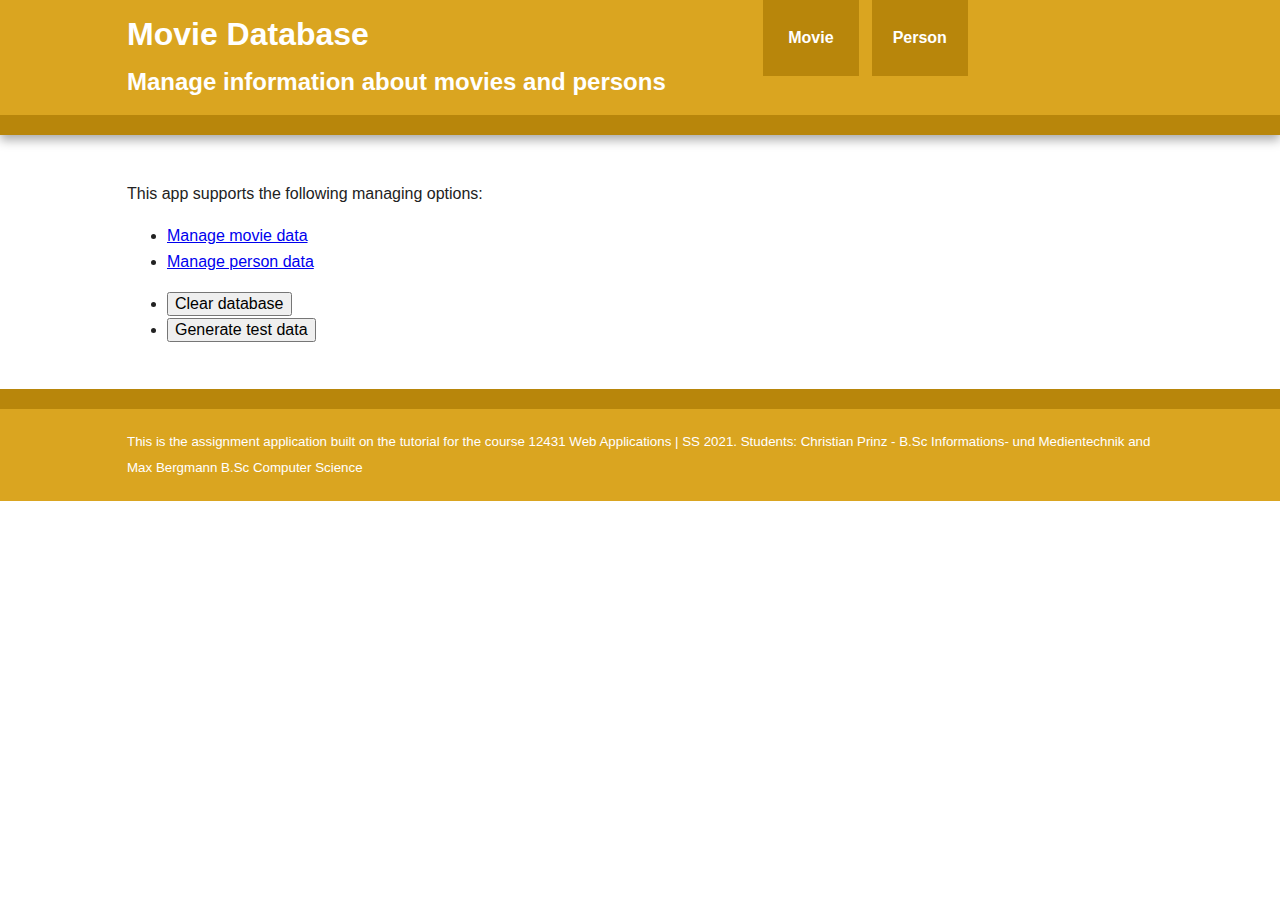
<file: docs/index.html>
<!DOCTYPE html>
<html xmlns="http://www.w3.org/1999/xhtml" xml:lang="en" lang="en">
  <head>
    <meta charset="UTF-8" />
    <title>Public Library</title>
    <meta
      name="description"
      content="A plain JS app with constraint validation."
    />
    <meta name="viewport" content="width=device-width, initial-scale=1" />
    <meta name="theme-color" content="#ffffff" />

    <link rel="icon" href="favicon.svg" />
    <link rel="mask-icon" href="mask-icon.svg" color="#000000" />
    <link rel="apple-touch-icon" href="apple-touch-icon.png" />
    <link rel="manifest" href="manifest.json" />

    <link rel="stylesheet" href="assignment6/css/normalize.css" />
    <link rel="stylesheet" href="assignment6/css/main.css" />

    <script type="module">
      import { clearData, generateTestData } from "./assignment6/src/c/app.js";
      const clearButton = document.getElementById("clearData");
      const generateTestDataButtons = document.querySelectorAll("button.generateTestData");
      // Set event handlers for the buttons "clearData" and "generateTestData"
      clearButton.addEventListener("click", clearData);
      for (const btn of generateTestDataButtons) {
        btn.addEventListener("click", generateTestData);
      }
    </script>
  </head>

  <body>
    <header>
      <div class="wrapper clearfix">
        <div class="title">
          <h1>Movie Database</h1>
          <h2>Manage information about movies and persons</h2>
        </div>
        <nav>
          <ul>
            <li><a href="mainMovie.html">Movie</a></li>
            <li><a href="mainPerson.html">Person</a></li>
          </ul>
        </nav>
      </div>
    </header>
    <main>
      <div class="wrapper clearfix">
        <p>This app supports the following managing options:</p>
        <div class="two-col-menu">
          <menu class="crud">
            <li><a href="mainMovie.html">Manage movie data</a></li>
            <li><a href="mainPerson.html">Manage person data</a></li>
          </menu>
          <menu>
            <li>
              <button type="button" id="clearData">Clear database</button>
            </li>
            <li><button type="button" class="generateTestData">Generate test data</button></li>
          </menu>
        </div>
      </div>
    </main>
    <footer>
      <div class="foot-content wrapper">
        This is the assignment application built on the tutorial for the course
        12431 Web Applications | SS 2021. Students: Christian Prinz - B.Sc
        Informations- und Medientechnik and Max Bergmann B.Sc Computer Science
      </div>
    </footer>
  </body>
</html>
</file>
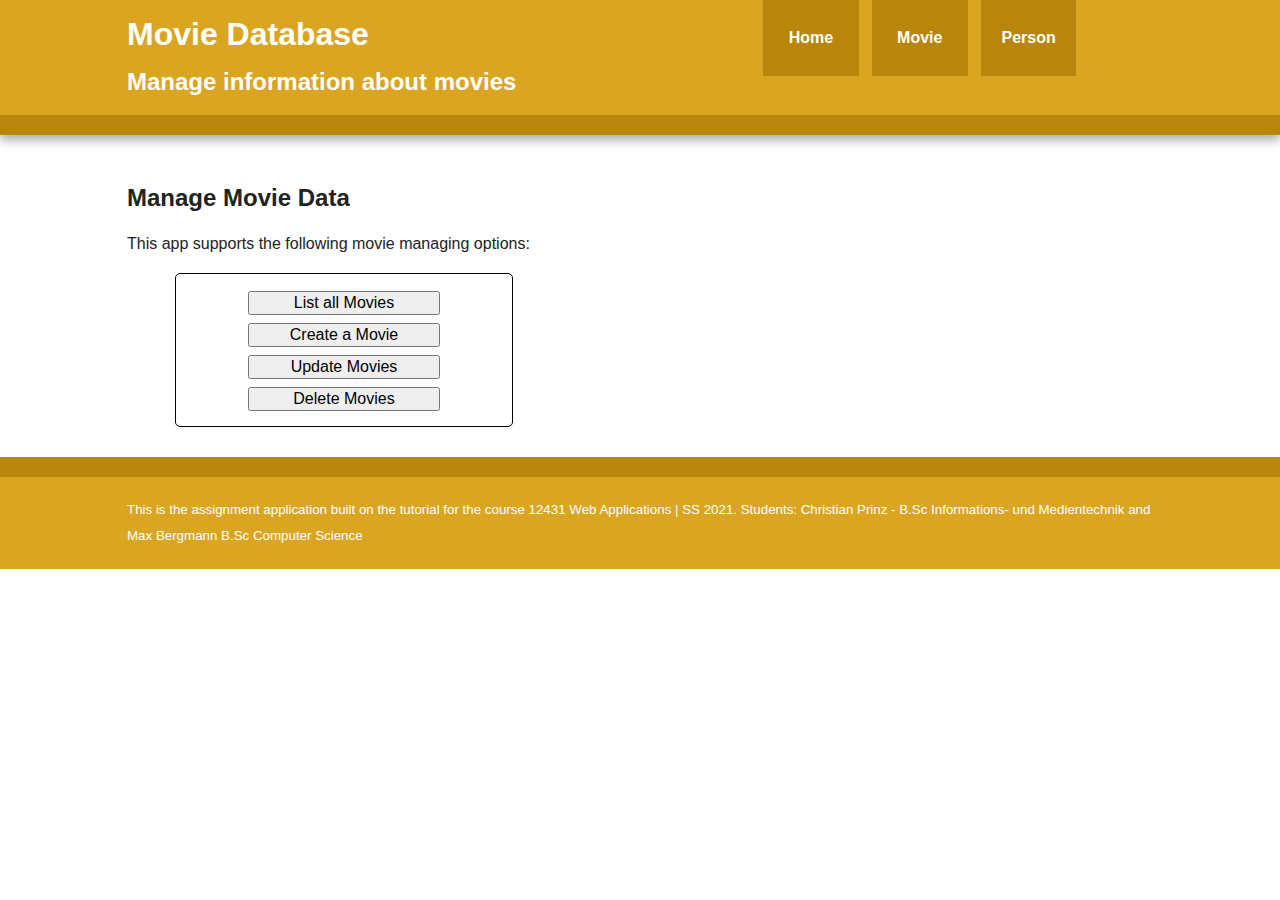
<file: docs/mainMovie.html>
<!DOCTYPE html>
<html xmlns="http://www.w3.org/1999/xhtml" xml:lang="en" lang="en">
  <head>
    <meta charset="UTF-8" />
    <title>Movie Database</title>
    <meta
      name="description"
      content="A plain JS app with constraint validation."
    />
    <meta name="viewport" content="width=device-width, initial-scale=1" />
    <meta name="theme-color" content="#ffffff" />

    <link rel="icon" href="favicon.svg" />
    <link rel="mask-icon" href="mask-icon.svg" color="#000000" />
    <link rel="apple-touch-icon" href="apple-touch-icon.png" />
    <link rel="manifest" href="manifest.json" />

    <link rel="stylesheet" href="assignment6/css/normalize.css" />
    <link rel="stylesheet" href="assignment6/css/main.css" />

    <script src="assignment6/src/v/movie.mjs" type="module"></script>
  </head>

  <body>
    <header>
      <div class="wrapper clearfix">
        <div class="title">
          <h1>Movie Database</h1>
          <h2>Manage information about movies</h2>
        </div>
        <nav>
          <ul>
            <li><a href="index.html">Home</a></li>
            <li><a href="mainMovie.html">Movie</a></li>
            <li><a href="mainPerson.html">Person</a></li>
          </ul>
        </nav>
      </div>
    </header>
    <main>
      <div class="wrapper clearfix">
        <!-- ============================================================== -->
        <section id="Movie-M" class="UI-Page">
          <!-- ============================================================== -->
          <h2>Manage Movie Data</h2>
          <p>This app supports the following movie managing options:</p>
          <div class="two-col-menu">
            <ul class="menu">
              <li>
                <button type="button" id="retrieveAndListAll">
                  List all Movies
                </button>
              </li>
              <li>
                <button type="button" id="create">Create a Movie</button>
              </li>
              <li>
                <button type="button" id="update">Update Movies</button>
              </li>
              <li>
                <button type="button" id="destroy">Delete Movies</button>
              </li>
            </ul>
          </div>
        </section>
        <!-- ============================================================== -->
        <section id="Movie-R" class="UI-Page">
          <!-- ============================================================== -->
          <h2>Retrieve and list all movie records</h2>
          <table>
            <thead>
              <tr>
                <th id="movieId">Movie ID</th>
                <th id="title">Title</th>
                <th id="releaseDate">ReleaseDate</th>
                <th id="director">Director</th>
                <th id="actors">Actors</th>
                <th id="category">Category</th>
              </tr>
            </thead>
            <tbody></tbody>
          </table>
          <div class="button">
            <button type="button" class="back-to-menu">
              Back to movie menu
            </button>
          </div>
        </section>
        <!-- ============================================================== -->
        <section id="Movie-C" class="UI-Page">
          <!-- ============================================================== -->
          <h2>Create a new movie record</h2>
          <form>
            <div class="field">
              <label>ID: <input type="number" name="movieId" min="1" /></label>
            </div>
            <div class="field">
              <label>Title: <input type="text" name="movieTitle" /></label>
            </div>
            <div class="field">
              <label
                >Release date:           
                <!-- pattern is the fallback validation for the missing date input 
                in safari (which uses the text type ) -->
                <input
                  name="releaseDate"
                  type="date"
                  min="1895-12-28"
                  pattern="\d{4}-\d{2}-\d{2}"
                />
              </label>
            </div>
            <div class="field">
              <label
                >Category:
                <select name="selectCategory"></select
              ></label>
            </div>
            <div class="field Biography">
              <!-- conditional field -->
              <label
                >About:
                <select name="selectAbout"></select
              ></label>
            </div>
            <div class="field TvSeriesEpisode">
              <!-- conditional field -->
              <label
                >TV series name: <input type="text" name="tvSeriesName"
              /></label>
              <label
                >Episode no.: <input type="number" name="episodeNo" min="0"
              /></label>
            </div>
            <div class="select-one">
              <label
                >Director:
                <select name="selectDirector"></select
              ></label>
            </div>
            <div class="select-many">
              <label
                >Actors:
                <select name="selectActors" multiple></select>
              </label>
            </div>
            <div class="button-group">
              <button type="submit" name="create">Create</button>
              <button type="button" class="back-to-menu">
                Back to movie menu
              </button>
            </div>
          </form>
        </section>
        <!-- ============================================================== -->
        <section id="Movie-U" class="UI-Page">
          <!-- ============================================================== -->
          <h2>Update a movie record</h2>
          <form autocomplete="off">
            <div class="select-one">
              <label
                >Select movie:  
                <select name="selectMovie"></select
              ></label>
            </div>
            <div class="field">
              <label
                >Movie ID:
                <output name="movieId"></output>
              </label>
            </div>
            <div class="field">
              <label>Title: <input type="text" name="movieTitle" /></label>
            </div>
            <div class="field">
              <label
                >Release date:           
                <!-- pattern is the fallback validation for the missing date input 
                in safari (which uses the text type ) -->
                <input
                  name="releaseDate"
                  type="date"
                  min="1895-12-28"
                  pattern="\d{4}-\d{2}-\d{2}"
                />
              </label>
            </div>
            <div class="field">
              <label
                >Category:
                <select name="selectCategory"></select
              ></label>
            </div>
            <div class="field Biography">
              <!-- conditional field -->
              <label
                >About:
                <select name="selectAbout"></select
              ></label>
            </div>
            <div class="field TvSeriesEpisode">
              <!-- conditional field -->
              <label
                >TV series name: <input type="text" name="tvSeriesName"
              /></label>
              <label
                >Episode no.: <input type="number" name="episodeNo" min="0"
              /></label>
            </div>
            <div class="select-one">
              <label
                >Director:
                <select name="director"></select
              ></label>
            </div>
            <div class="widget">
              <label>Actors:</label>
              <div class="MultiChoiceWidget"></div>
            </div>
            <div class="button-group">
              <button type="submit" name="update" disabled="disabled">
                Update
              </button>
              <button type="button" class="back-to-menu">
                Back to movie menu
              </button>
            </div>
          </form>
        </section>
        <!-- ============================================================== -->
        <section id="Movie-D" class="UI-Page">
          <!-- ============================================================== -->
          <h2>Delete a movie record</h2>
          <form>
            <div class="select-one">
              <label
                >Select movie:
                <select name="selectMovie"></select
              ></label>
            </div>
            <div class="button-group">
              <button type="submit" name="delete">Delete</button>
              <button type="button" class="back-to-menu">
                Back to movie menu
              </button>
            </div>
          </form>
        </section>
      </div>
    </main>
    <footer>
      <div class="foot-content wrapper">
        This is the assignment application built on the tutorial for the course
        12431 Web Applications | SS 2021. Students: Christian Prinz - B.Sc
        Informations- und Medientechnik and Max Bergmann B.Sc Computer Science
      </div>
    </footer>
  </body>
</html>
</file>
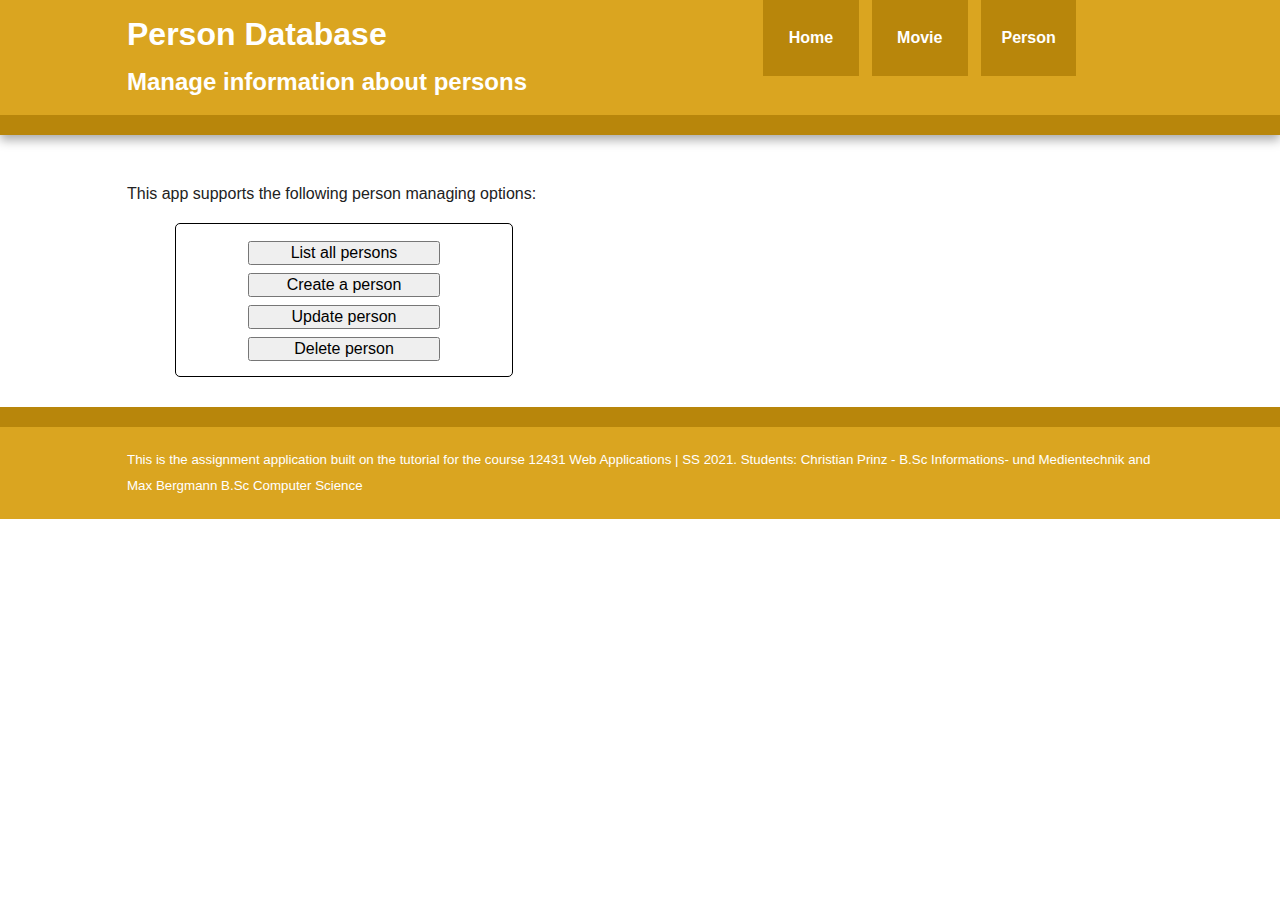
<file: docs/mainPerson.html>
<!DOCTYPE html>
<html xmlns="http://www.w3.org/1999/xhtml" xml:lang="en" lang="en">
  <head>
    <meta charset="UTF-8" />
    <title>Person Database</title>
    <meta
      name="description"
      content="A plain JS app with constraint validation."
    />
    <meta name="viewport" content="width=device-width, initial-scale=1" />
    <meta name="theme-color" content="#ffffff" />

    <link rel="icon" href="favicon.svg" />
    <link rel="mask-icon" href="mask-icon.svg" color="#000000" />
    <link rel="apple-touch-icon" href="apple-touch-icon.png" />
    <link rel="manifest" href="manifest.json" />

    <link rel="stylesheet" href="assignment6/css/normalize.css" />
    <link rel="stylesheet" href="assignment6/css/main.css" />

    <script src="assignment6/src/v/person.mjs" type="module"></script>
  </head>

  <body>
    <header>
      <div class="wrapper clearfix">
        <div class="title">
          <h1>Person Database</h1>
          <h2>Manage information about persons</h2>
        </div>
        <nav>
          <ul>
            <li><a href="index.html">Home</a></li>
            <li><a href="mainMovie.html">Movie</a></li>
            <li><a href="mainPerson.html">Person</a></li>
          </ul>
        </nav>
      </div>
    </header>
    <main>
      <div class="wrapper clearfix">
        <!-- ============================================================== -->
        <section id="Person-M" class="UI-Page">
          <!-- ============================================================== -->
          <p>This app supports the following person managing options:</p>
          <div class="two-col-menu">
            <ul class="menu">
              <li>
                <button type="button" id="retrieveAndListAll">
                  List all persons
                </button>
              </li>
              <li>
                <button type="button" id="create">Create a person</button>
              </li>
              <li><button type="button" id="update">Update person</button></li>
              <li><button type="button" id="destroy">Delete person</button></li>
            </ul>
          </div>
        </section>
        <!-- ============================================================== -->
        <section id="Person-R" class="UI-Page">
          <!-- ============================================================== -->
          <h1>Retrieve and list all person records</h1>
          <table>
            <thead>
              <tr>
                <th id="personId">Person ID</th>
                <th id="name">Name</th>
                <th id="types">Types</th>
                <th id="agent">Agent</th>
              </tr>
            </thead>
            <tbody></tbody>
          </table>
          <div class="button">
            <button type="button" class="back-to-menu">
              Back to person menu
            </button>
          </div>
        </section>
        <!-- ============================================================== -->
        <section id="Person-C" class="UI-Page">
          <!-- ============================================================== -->
          <h1>Create a new person record</h1>
          <form>
            <div class="field">
              <label>ID: <input type="number" name="personId" min="1" id="pid" /></label>
            </div>
            <div class="field">
              <label>Name: <input type="text" name="personName" /></label>
            </div>
            <div class="select-one">
              <label
                >Select Agent:
                <select name="selectAgent"></select>
              </label>
            </div>
            <div class="button-group">
              <button type="submit" name="create">Create</button>
              <button type="button" class="back-to-menu">
                Back to person menu
              </button>
            </div>
          </form>
        </section>
        <!-- ============================================================== -->
        <section id="Person-U" class="UI-Page">
          <!-- ============================================================== -->
          <h1>Update a person record</h1>
          <form autocomplete="off">
            <div class="select-one">
              <label
                >Select person:
                <select name="selectPerson"></select
              ></label>
            </div>
            <div class="field">
              <label
                >Person ID:
                <output name="personId"></output>
              </label>
            </div>
            <div class="field">
              <label>Name: <input type="text" name="personName" /></label>
            </div>
            <div class="select-one">
              <label
                >Select Agent:
                <select name="selectAgent"></select>
              </label>
            </div>
            <div class="button-group">
              <button type="submit" name="update" disabled="disabled">
                Update
              </button>
              <button type="button" class="back-to-menu">
                Back to person menu
              </button>
            </div>
          </form>
        </section>
        <!-- ============================================================== -->
        <section id="Person-D" class="UI-Page">
          <!-- ============================================================== -->
          <h1>Delete a person record</h1>
          <form>
            <div class="select-one">
              <label
                >Select person:
                <select name="selectPerson"></select
              ></label>
            </div>
            <div class="button-group">
              <button type="submit" name="delete">Delete</button>
              <button type="button" class="back-to-menu">
                Back to person menu
              </button>
            </div>
          </form>
        </section>
      </div>
    </main>
    <footer>
      <div class="foot-content wrapper">
        This is the assignment application built on the tutorial for the course
        12431 Web Applications | SS 2021. Students: Christian Prinz - B.Sc
        Informations- und Medientechnik and Max Bergmann B.Sc Computer Science
      </div>
    </footer>
  </body>
</html>
</file>
<file: docs/assignment6/css/main.css>
/*! HTML5 Boilerplate v5.0 | MIT License | http://h5bp.com/ */

html {
    color: #222;
    font-size: 1em;
    line-height: 1.4;
}

::-moz-selection {
    background: #b3d4fc;
    text-shadow: none;
}

::selection {
    background: #b3d4fc;
    text-shadow: none;
}

hr {
    display: block;
    height: 1px;
    border: 0;
    border-top: 1px solid #ccc;
    margin: 1em 0;
    padding: 0;
}

audio,
canvas,
iframe,
img,
svg,
video {
    vertical-align: middle;
}

fieldset {
    border: 0;
    margin: 0;
    padding: 0;
}

textarea {
    resize: vertical;
}


/* ===== Initializr Styles ==================================================
   Author: Jonathan Verrecchia - verekia.com/initializr/responsive-template
   ========================================================================== */

body {
    font: 16px/26px Helvetica, Helvetica Neue, Arial;
}

.wrapper {
    width: 90%;
    margin: 0 5%;
}

/* ===================
    ALL: Theme
   =================== */
:root {  /* pseudo-class used for variable definitions */
    --light-bg-color: goldenrod;     /*  #f16529 */
    --dark-bg-color: darkgoldenrod;  /*  #e44d26 */
 /* --light-bg-color: forestgreen;
    --dark-bg-color: darkgreen;
  */
}

header {
    border-bottom: 20px solid var(--dark-bg-color);
}

footer {
    border-top: 20px solid var(--dark-bg-color);
}

header,
footer {
    background: var(--light-bg-color);
}

header .title {
    color: white;
}

/* ==============
    MOBILE: Menu
   ============== */

nav ul {
    margin: 0;
    padding: 0;
    list-style-type: none;
}
nav a {
    display: block;
    margin-bottom: 10px;
    padding: 15px 0;
    text-align: center;
    text-decoration: none;
    font-weight: bold;
    color: white;
    background: var(--dark-bg-color);
}
nav a:hover,
nav a:visited {
    color: white;
}
nav a:hover {
    text-decoration: underline;
}

header figure {
    display: none;
}
/* ==============
    MOBILE: Main
   ============== */
main {
    padding: 30px 0;
}
footer div.foot-content {
    color: white;
    padding: 20px 0;
}

/* ==========================================================================
   Author's custom styles
   ========================================================================== */
footer div.foot-content {
    font-size: smaller;
    /* margin: 2em auto; */
}
footer div.foot-content a {
    color: white;
}
table {
    border-collapse:collapse;
    margin: 1em 0;
}
table, td, th {
    border: 1px solid black;
    padding: 5px;
    text-align: center;
}
table th {
    background: aliceblue;
}
table td ul {
    text-align: left;
    padding-left: 18px;
}

ul.menu {
    width: 20em;
    text-align: center;
    border: 1px solid black;
    padding: 8px;
    border-radius: 5px;
}
div.two-col-menu ul.menu {
    display: inline-block;
    vertical-align: top;
    margin: 0;
    margin-left: 3em;
}
ul.menu li {
    list-style: none;
    height: 1.5em;
    margin: 0.5em auto;
}
div.two-col-menu ul.menu > li {
    /* height: 1.5em; */
    margin-bottom: 0.5em;
}
ul.menu li button {
    width: 20em;
}
div.two-col-menu ul.menu button {
    width: 12em;
}

form :invalid {
    box-shadow: none;  /* neutralizing FF */
    outline: dotted red;
}
form > div  {
    margin-bottom: 0.7em;
}
form > div.multi-sel  {
    margin-bottom: 3.5em;
}
form > div > label {
    display: block;     /* by default, one labeled control per line*/
    position: relative;
    margin: 0 0 5px 0;
    width: 40em;
}
form > div.field-group > label {
    display: inline-block;
}
form > div > label > input[type="text"],
  form > div > label > textarea,
  form > div > label > input[type="checkbox"],
  form > div > label > input[type="date"],
  form > div > label > select,
  form > div > label > div.MultiChoiceWidget,
  form > div > label > output {
    position: absolute;
    left: 11em;
}
/* the height of multi-line elements must be limited */
form > div.select-many {
    height: 6em;
}
form > div.widget {
    height: 11em;
}

form > div > button {
    margin-right: 0.5em;
}

form > fieldset {
    margin-bottom: 1em;
}
form > fieldset > label {
    margin-right: 1em;
}
form > fieldset > label > input[type="radio"],
form > fieldset > label > input[type="checkbox"] {
    margin-right: 0.5em;
}

/*  Multiple Choice Widget */
form div.MultiChoiceWidget {
    outline: solid grey 1px;
    padding: 5px;
    max-width: 21em;
    max-height: 10em;  /* of the widget container */
}
form div.MultiChoiceWidget > ul {
    padding-left: 8px;
    margin-top: 0;
    list-style-type:none;
}
form div.MultiChoiceWidget > ul > li {
    width: 100%;
    clear: right;
}
form div.MultiChoiceWidget > ul > li > button {
    float: right;
    margin-left: 0.5em;
    font-size: 70%;
    /* vertical-align: middle; */
}
form div.MultiChoiceWidget > ul > li.removed {
    color: red;
    text-decoration: line-through;
}
form div.MultiChoiceWidget > ul > li.added {
    color: green;
}



/* ==========================================================================
   Media Queries
   ========================================================================== */

@media only screen and (min-width: 480px) {

    /* ====================
        INTERMEDIATE: Menu
       ==================== */
    nav a {
        float: left;
        width: 5em;
        margin: 0 1.7%;
        padding: 25px 2%;
    }
    nav li:first-child a {
        margin-left: 0;
    }
    nav li:last-child a {
        margin-right: 0;
    }
}

@media only screen and (min-width: 768px) {

/* ====================
   WIDE: CSS3 Effects
   ==================== */
   header {
       box-shadow: 0 5px 10px #aaa;
   }
/* ============
   WIDE: header
   ============ */
   header figure {
       display: block;
       float: right;
   }
    header figure img {
        width: 70px;
    }
   header .title {
       width: 57%;
       float: left;
   }
   nav {
       float: right;
       width: 38%;
   }
/* ============
   WIDE: Main
   ============ */

}

@media only screen and (min-width: 1140px) {

/* ===============
    Maximal Width
   =============== */
    header figure img {
        width: 100px;
    }

    .wrapper {
        width: 1026px; /* 1140px - 10% for margins */
        margin: 0 auto;
    }
}

/* ==========================================================================
   Helper classes
   ========================================================================== */

.hidden {
    display: none !important;
    visibility: hidden;
}

.visuallyhidden {
    border: 0;
    clip: rect(0 0 0 0);
    height: 1px;
    margin: -1px;
    overflow: hidden;
    padding: 0;
    position: absolute;
    width: 1px;
}

.visuallyhidden.focusable:active,
.visuallyhidden.focusable:focus {
    clip: auto;
    height: auto;
    margin: 0;
    overflow: visible;
    position: static;
    width: auto;
}

.invisible {
    visibility: hidden;
}

.clearfix:before,
.clearfix:after {
    content: " ";
    display: table;
}
.clearfix:after {
    clear: both;
}

/* ==========================================================================
   Print styles
   ========================================================================== */

@media print {
    *,
    *:before,
    *:after {
        background: transparent !important;
        color: #000 !important;
        box-shadow: none !important;
        text-shadow: none !important;
    }
    a,
    a:visited {
        text-decoration: underline;
    }
    a[href]:after {
        content: " (" attr(href) ")";
    }
    abbr[title]:after {
        content: " (" attr(title) ")";
    }
    a[href^="#"]:after,
    a[href^="javascript:"]:after {
        content: "";
    }
    pre,
    blockquote {
        border: 1px solid #999;
        page-break-inside: avoid;
    }
    thead {
        display: table-header-group;
    }
    tr,
    img {
        page-break-inside: avoid;
    }
    img {
        max-width: 100% !important;
    }
    p,
    h2,
    h3 {
        orphans: 3;
        widows: 3;
    }
    h2,
    h3 {
        page-break-after: avoid;
    }
}
</file>
